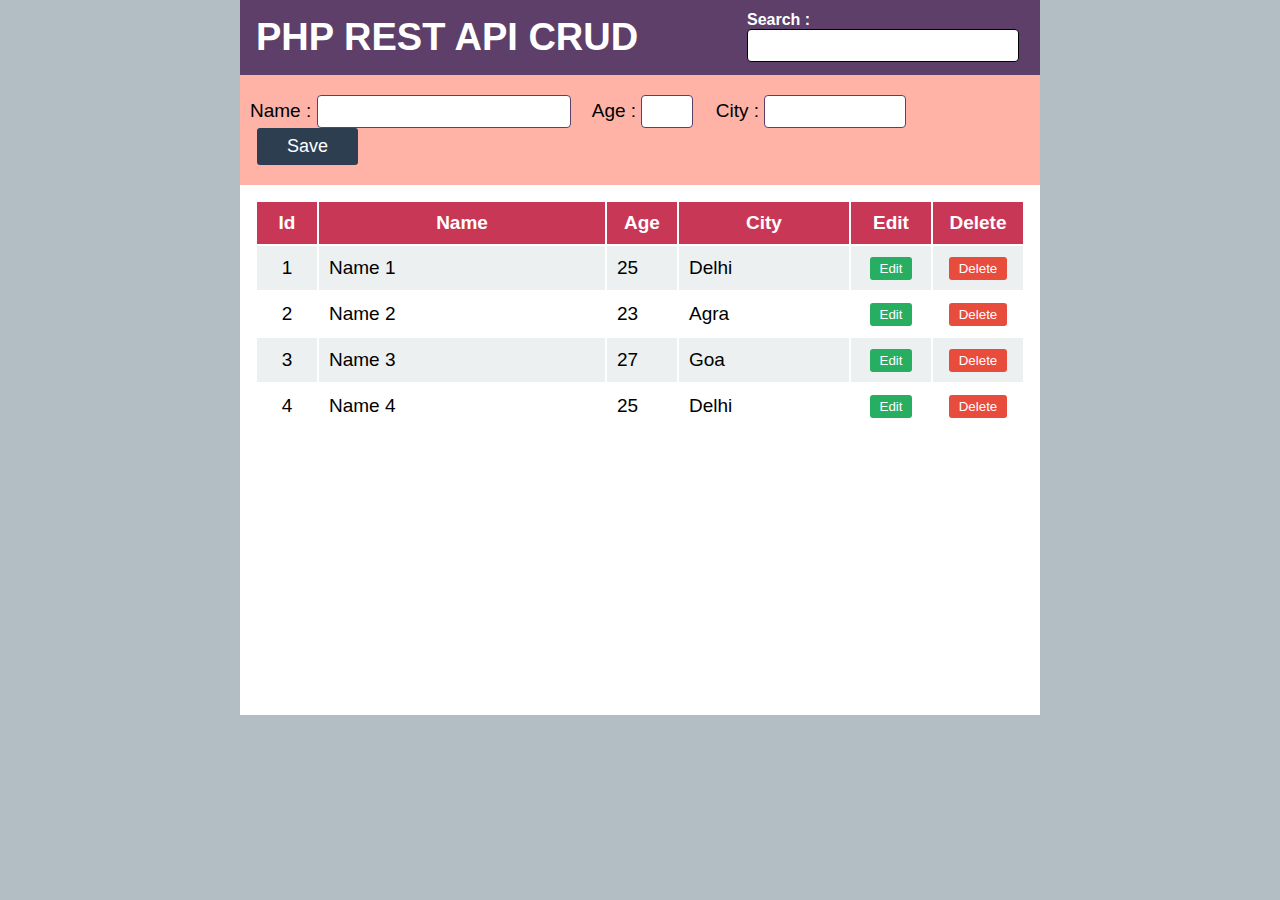
<file: php-rest-api-html/index.html>
<!DOCTYPE html>
<html lang="en">
<head>
  <meta charset="UTF-8">
  <meta name="viewport" content="width=device-width, initial-scale=1.0">
  <meta http-equiv="X-UA-Compatible" content="ie=edge">
  <title>PHP & Ajax CRUD</title>
  <link rel="stylesheet" href="css/style.css">
</head>
<body>
  <table id="main" border="0" cellspacing="0">
    <tr>
      <td id="header">
        <h1>PHP REST API CRUD</h1>

        <div id="search-bar">
          <label>Search :</label>
          <input type="text" id="search" autocomplete="off">
        </div>
      </td>
    </tr>
    <tr>
      <td id="table-form">
        <form id="addForm">
          Name : <input type="text" name="sname" id="sname">
          Age : <input type="number" name="sage" id="sage">
          City : <input type="text" name="scity" id="scity">
          <input type="submit" id="save-button" value="Save">
        </form>
      </td>
    </tr>
    <tr>
      <td id="table-data">
        <table width="100%" cellpadding="10px" >
          <tr>
            <th width="40px">Id</th>
            <th>Name</th>
            <th width="50px">Age</th>
            <th width="150px">City</th>
            <th width="60px">Edit</th>
            <th width="70px">Delete</th>
          </tr>
          <tbody id="load-table">
            <tr>
              <td class="center">1</td>
              <td>Name 1</td>
              <td>25</td>
              <td>Delhi</td>
              <td class="center"><button class="edit-btn" data-eid="">Edit</button></td>
              <td class="center"><button class="delete-btn" data-id="">Delete</button></td>
            </tr>
            <tr>
              <td class="center">2</td>
              <td>Name 2</td>
              <td>23</td>
              <td>Agra</td>
              <td class="center"><button class="edit-btn" data-eid="">Edit</button></td>
              <td class="center"><button class="delete-btn" data-id="">Delete</button></td>
            </tr>
            <tr>
              <td class="center">3</td>
              <td>Name 3</td>
              <td>27</td>
              <td>Goa</td>
              <td class="center"><button class="edit-btn" data-eid="">Edit</button></td>
              <td class="center"><button class="delete-btn" data-id="">Delete</button></td>
            </tr>
            <tr>
              <td class="center">4</td>
              <td>Name 4</td>
              <td>25</td>
              <td>Delhi</td>
              <td class="center"><button class="edit-btn" data-eid="">Edit</button></td>
              <td class="center"><button class="delete-btn" data-id="">Delete</button></td>
            </tr>
          </tbody>
        </table>
      </td>
    </tr>
  </table>

  <div id="error-message" class="messages"></div>
  <div id="success-message" class="messages"></div>

  <!-- Popup Modal Box for Update the Records -->
  <div id="modal">
    <div id="modal-form">
      <h2>Edit Form</h2>
      <form action="" id="edit-form">
      <table cellpadding="10px" width="100%">
        <tr>
          <td width="90px">First Name</td>
          <td><input type="text" name="sname" id="edit-name">
              <input type="text" name="sid" id="edit-id" hidden="">
          </td>
        </tr>
        <tr>
          <td>Age</td>
          <td><input type="number" name="sage" id="edit-age"></td>
        </tr>
        <tr>
          <td>City</td>
          <td><input type="text" name="scity" id="edit-city"></td>
        </tr>
        <tr>
          <td></td>
          <td><input type="button" id="edit-submit" value="Update"></td>
        </tr>
      </table>
      </form>
      <div id="close-btn">X</div>
    </div>
  </div>

<script type="text/javascript" src="js/jquery.js"></script>
<script type="text/javascript">
  //Fetch All Records

  //Insert New Record

  //Delete Record

  //Fetch Single Record : Show in Modal Box

  //Hide Modal Box

  //Update Record

  //Live Search Record
</script>
</body>
</html>
</file>
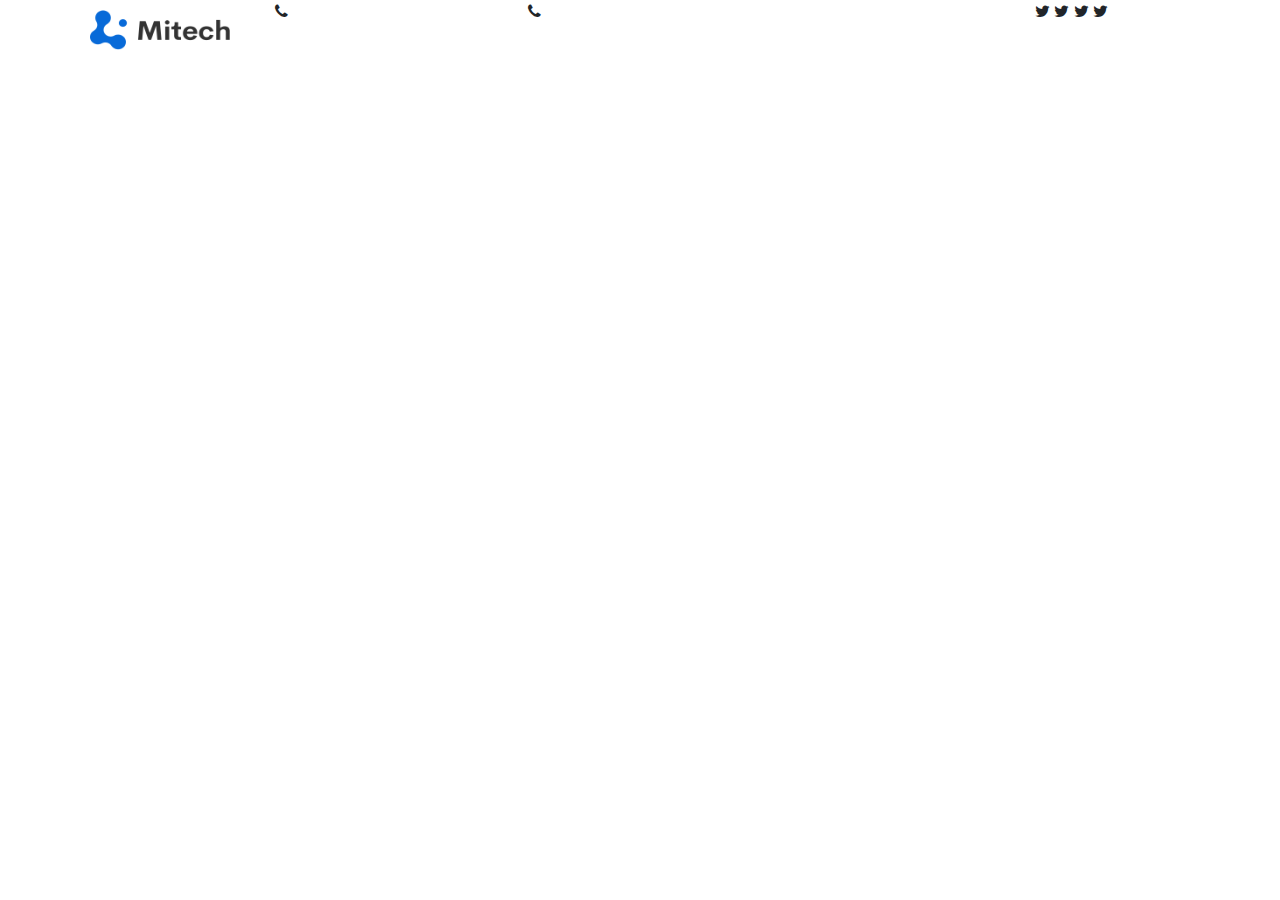
<file: shakil/Design/index.html>
<!DOCTYPE html>
<html lang="en">
<head>
    <meta charset="UTF-8">
    <meta http-equiv="X-UA-Compatible" content="IE=edge">
    <meta name="viewport" content="width=device-width, initial-scale=1.0">
    <link rel="stylesheet" href="https://maxcdn.bootstrapcdn.com/bootstrap/4.0.0/css/bootstrap.min.css" integrity="sha384-Gn5384xqQ1aoWXA+058RXPxPg6fy4IWvTNh0E263XmFcJlSAwiGgFAW/dAiS6JXm" crossorigin="anonymous">
    <link rel="stylesheet" href="https://cdnjs.cloudflare.com/ajax/libs/font-awesome/4.7.0/css/font-awesome.min.css">
    <link rel="stylesheet" href="css/style.css">

    <title>This is vscode design</title>
</head>
<body>
    <div class="container">  
            <div class="row">
                <div class="col-2">
                    <a class="navbar-brand" href="#"> <img src="img/10046.png" alt="Brand-logo"></a>
                </div>
                <div class="col-8">
                    <div class="row">
                        <div class="col-4">
                            <i class="fa fa-phone"></i>
                        </div>
                        <div class="col-4">
                            <i class="fa fa-phone"></i>
                        </div>
                        <div class="col-4">
                            <i class="fa fa-clock"></i>
                        </div>
                    </div>
                </div>
                <div class="col-2">
                    <i class="fa fa-twitter"></i>
                    <i class="fa fa-twitter"></i>
                    <i class="fa fa-twitter"></i>
                    <i class="fa fa-twitter"></i>
                </div>
            </div>
    </div>


    <script src="https://code.jquery.com/jquery-3.2.1.slim.min.js" integrity="sha384-KJ3o2DKtIkvYIK3UENzmM7KCkRr/rE9/Qpg6aAZGJwFDMVNA/GpGFF93hXpG5KkN" crossorigin="anonymous"></script>
    <script src="https://cdnjs.cloudflare.com/ajax/libs/popper.js/1.12.9/umd/popper.min.js" integrity="sha384-ApNbgh9B+Y1QKtv3Rn7W3mgPxhU9K/ScQsAP7hUibX39j7fakFPskvXusvfa0b4Q" crossorigin="anonymous"></script>
    <script src="https://maxcdn.bootstrapcdn.com/bootstrap/4.0.0/js/bootstrap.min.js" integrity="sha384-JZR6Spejh4U02d8jOt6vLEHfe/JQGiRRSQQxSfFWpi1MquVdAyjUar5+76PVCmYl" crossorigin="anonymous"></script>

</body>
</html>
</file>
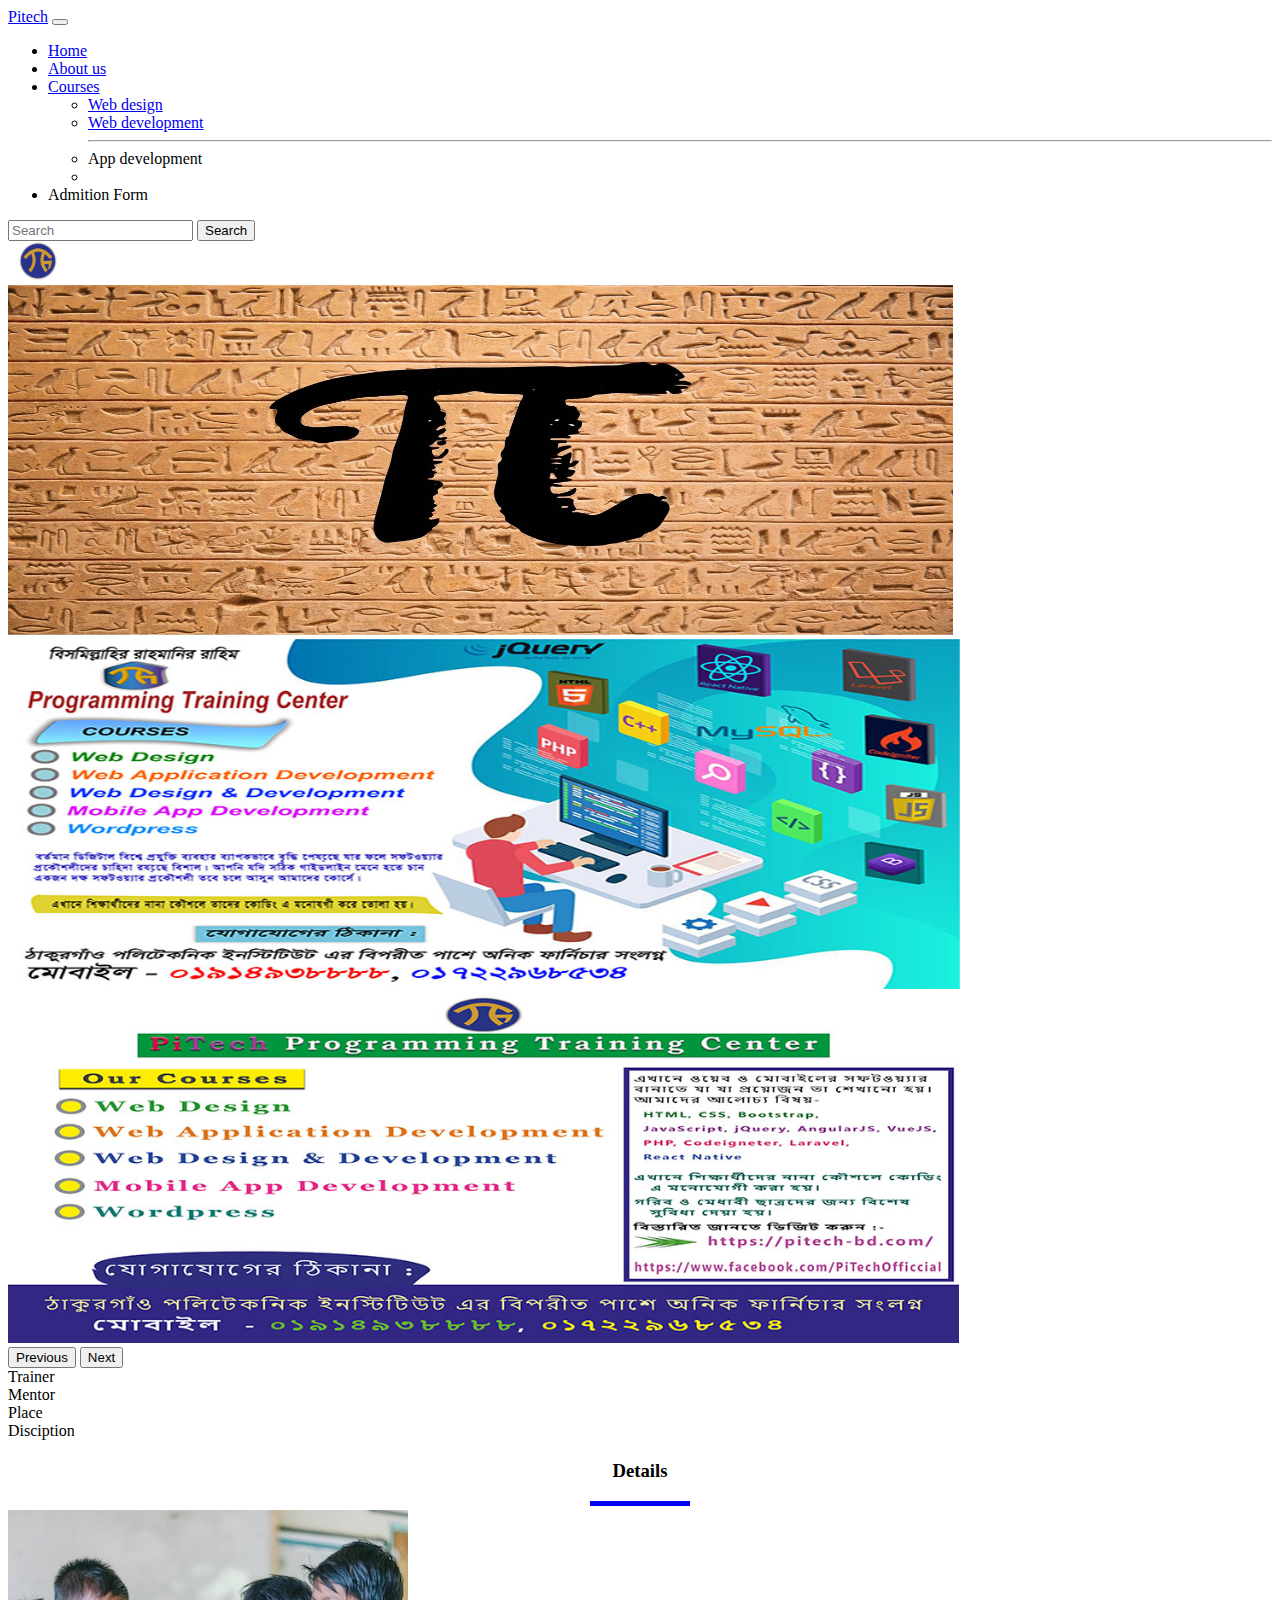
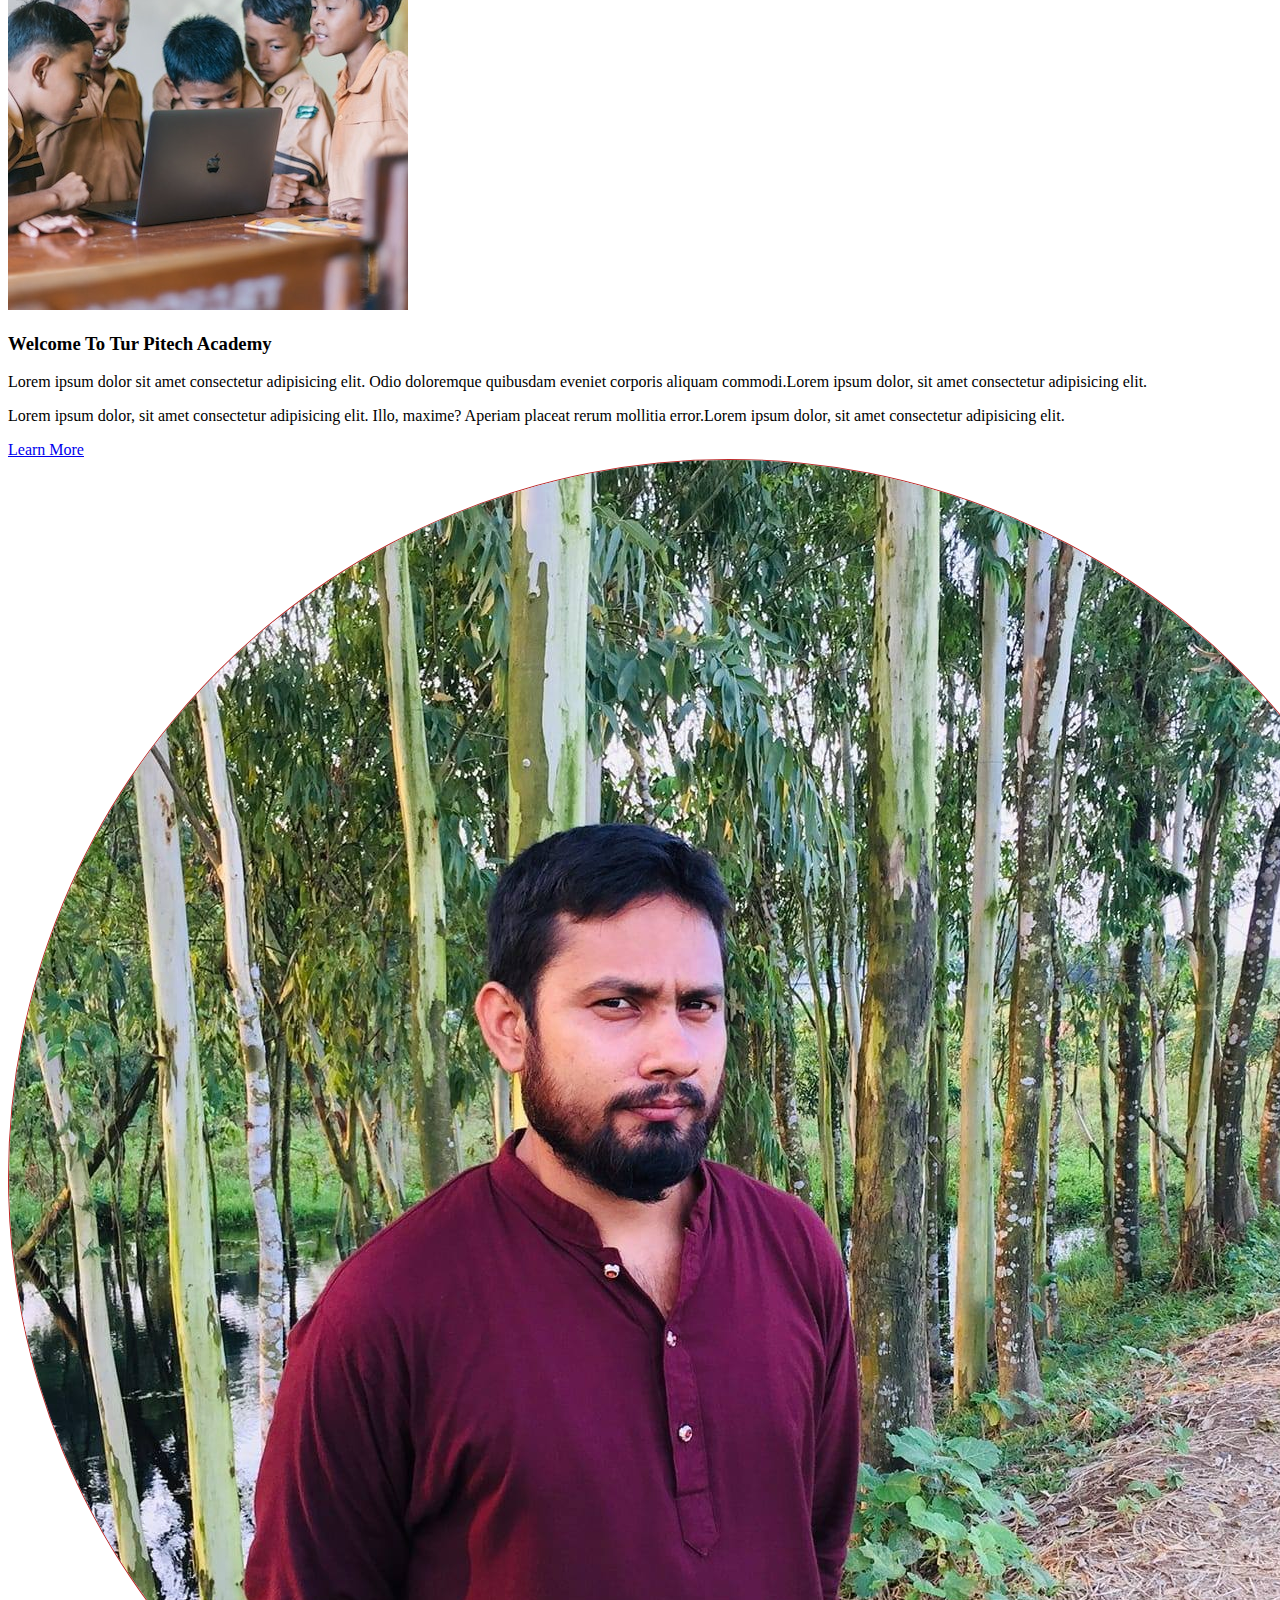
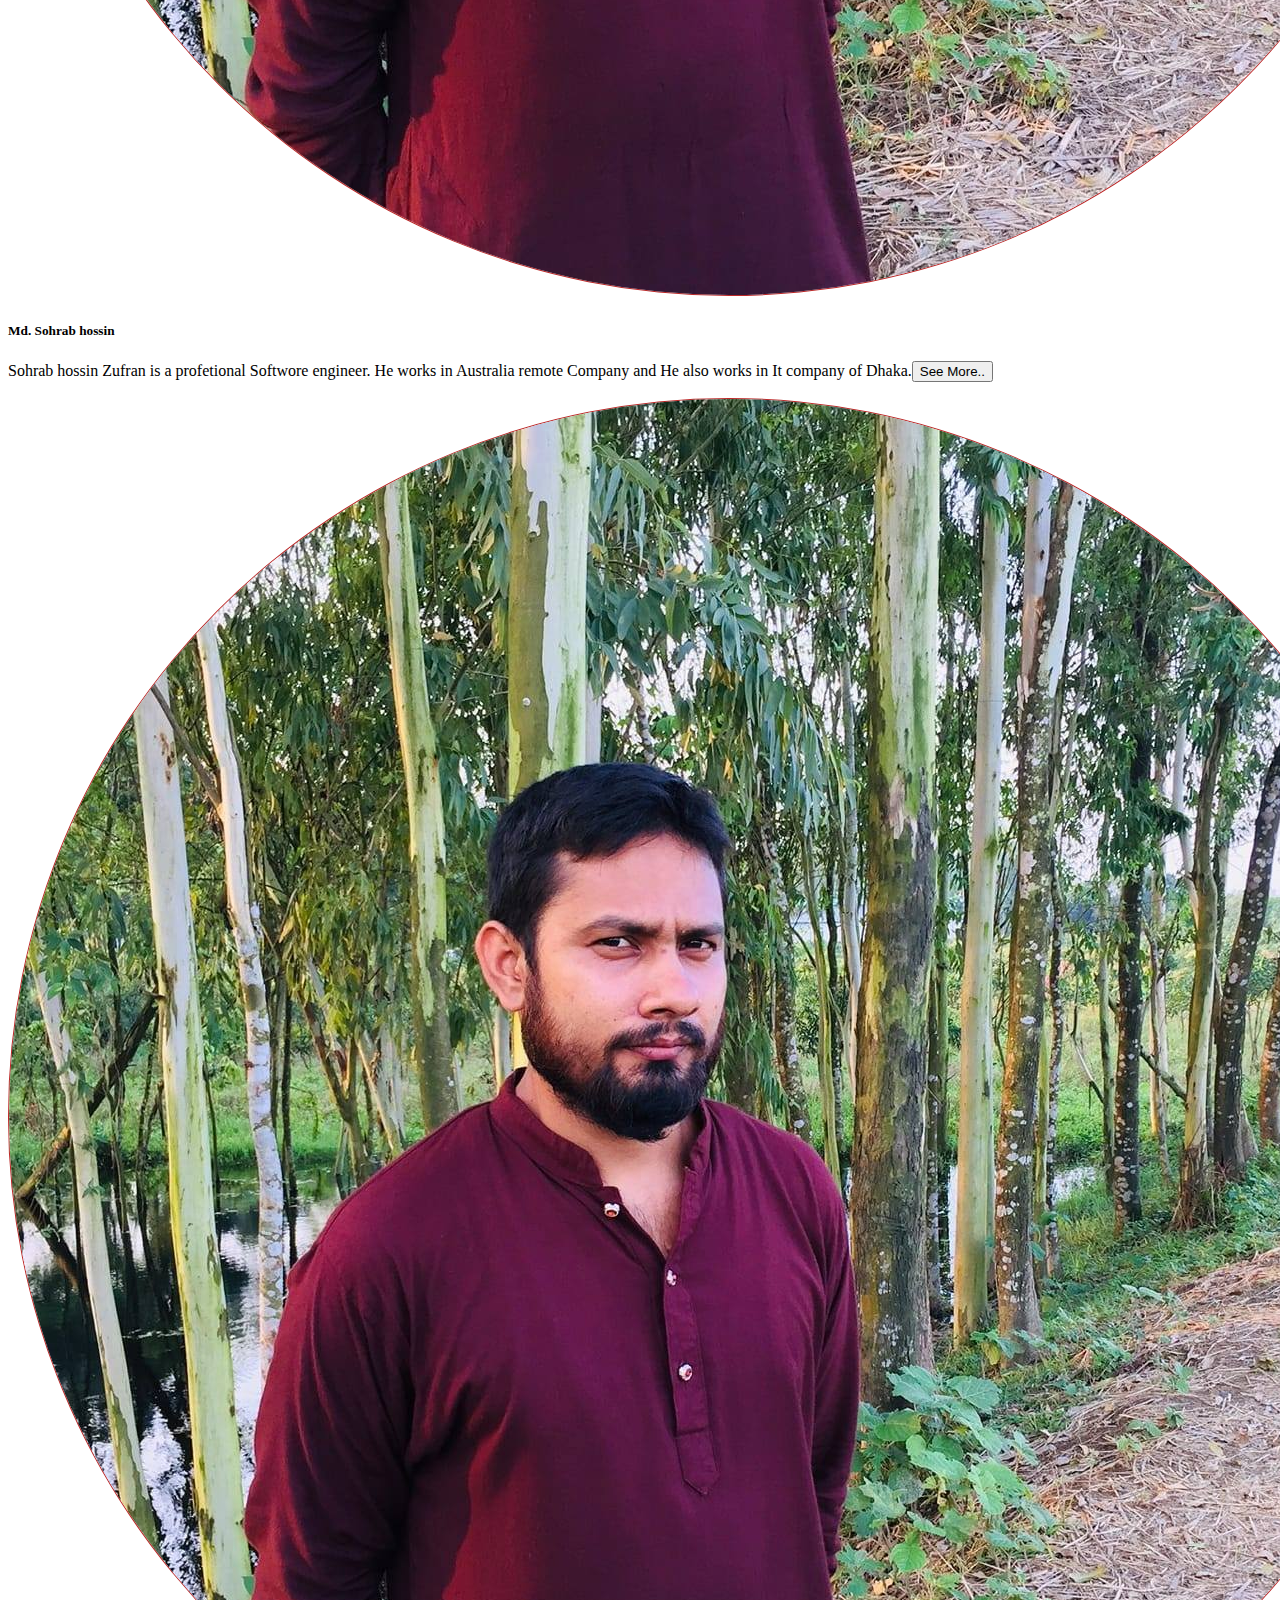
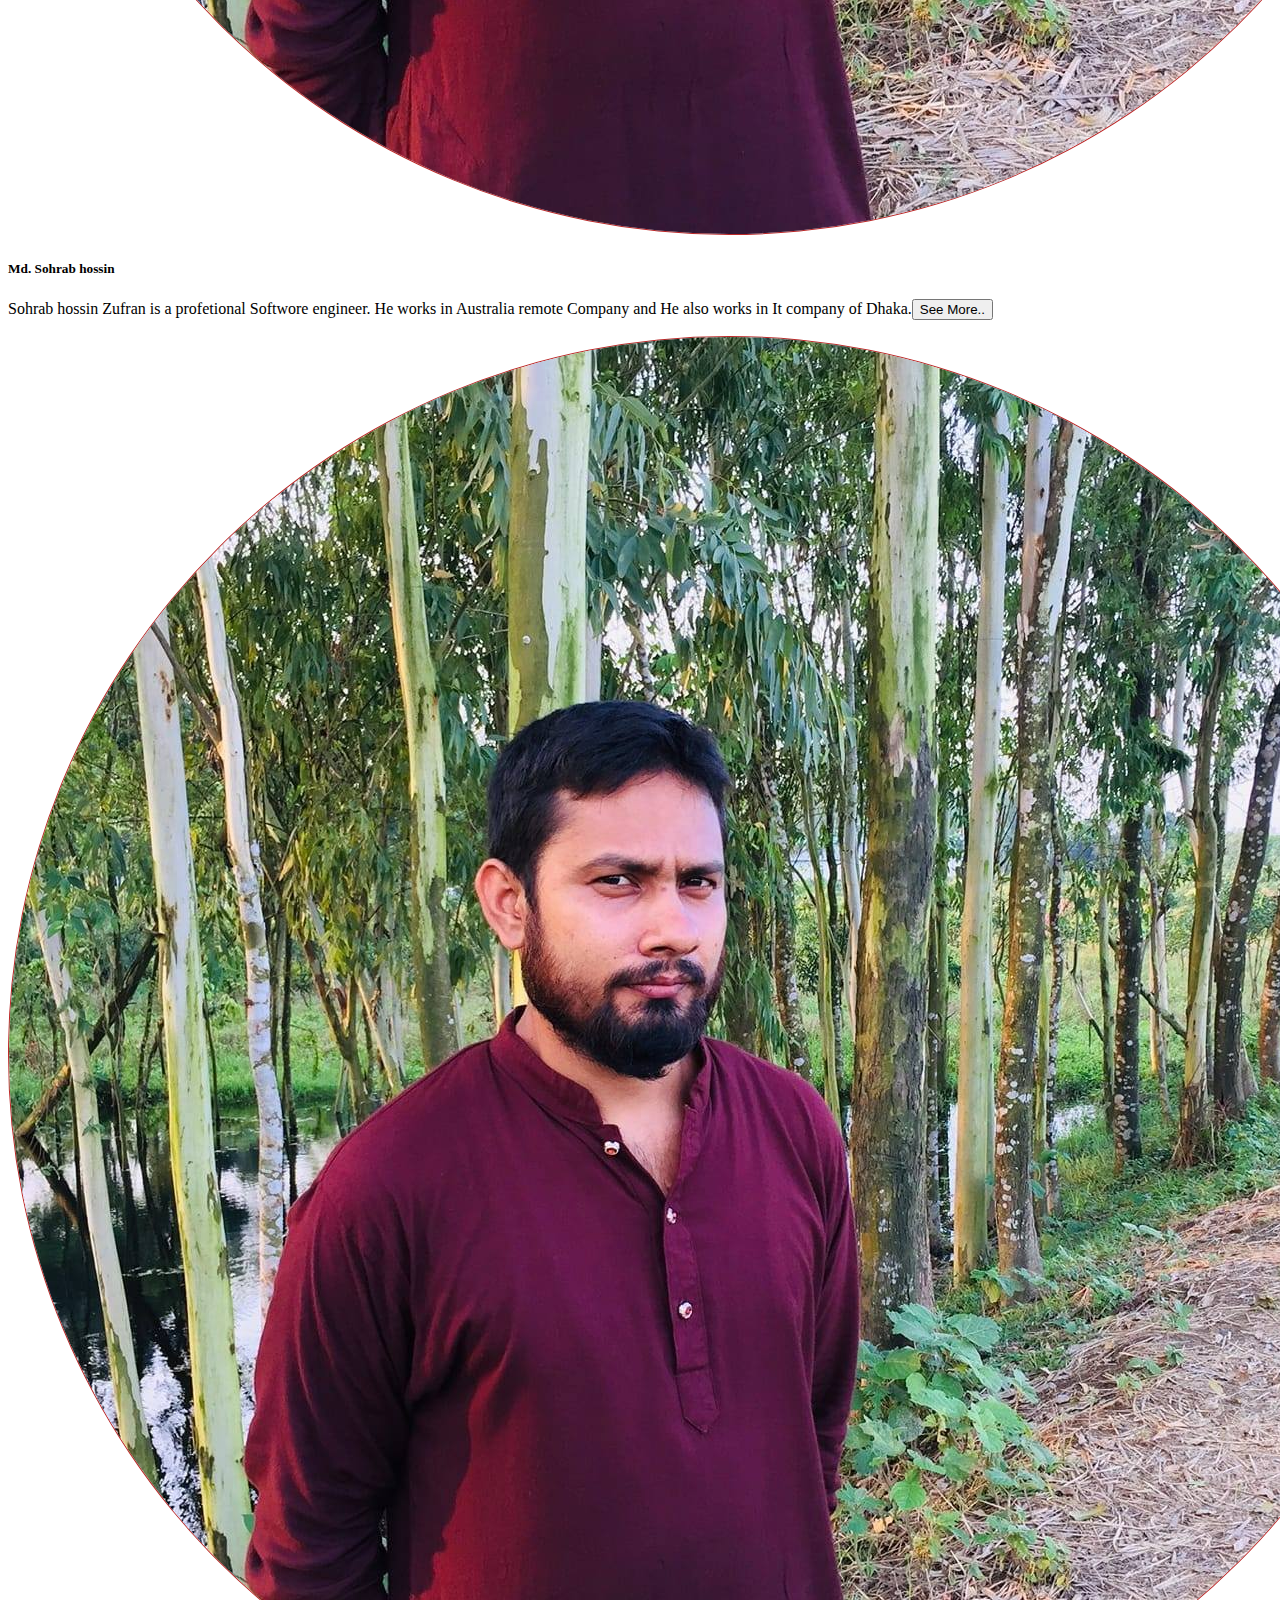
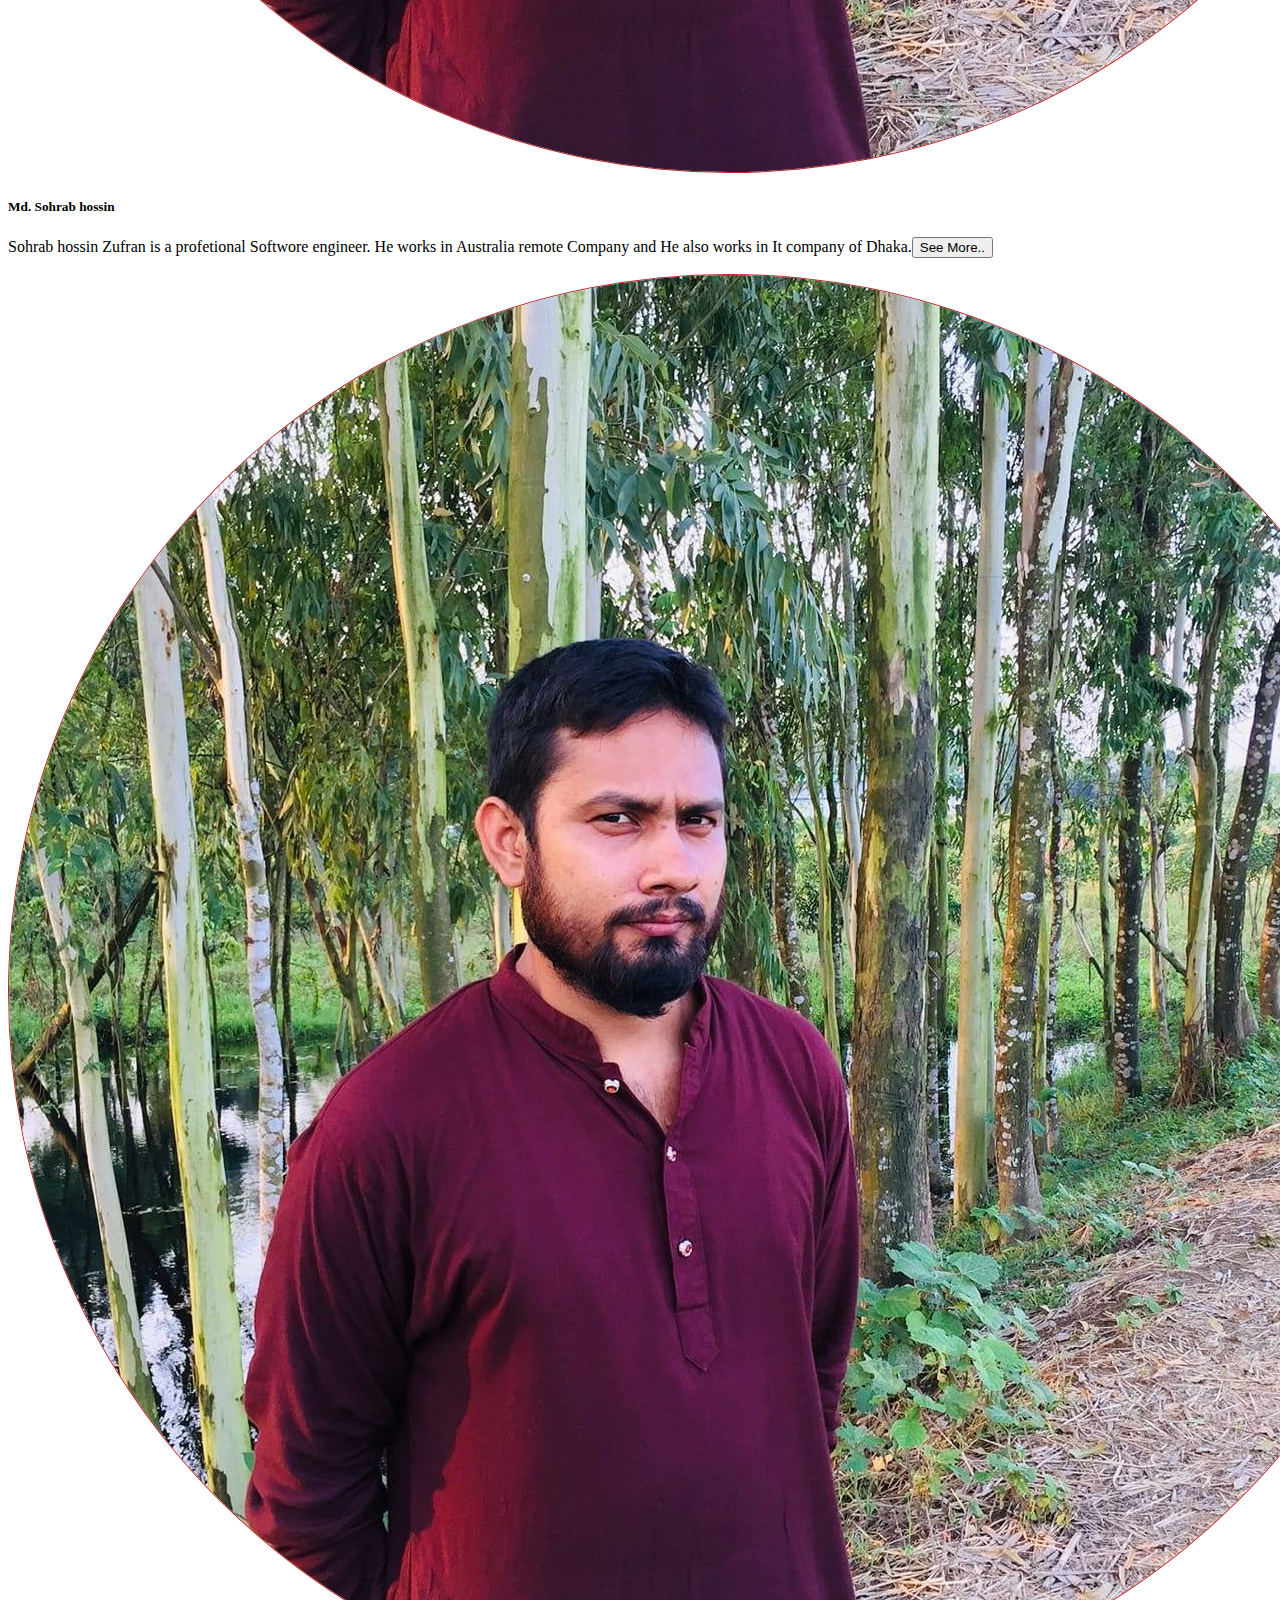
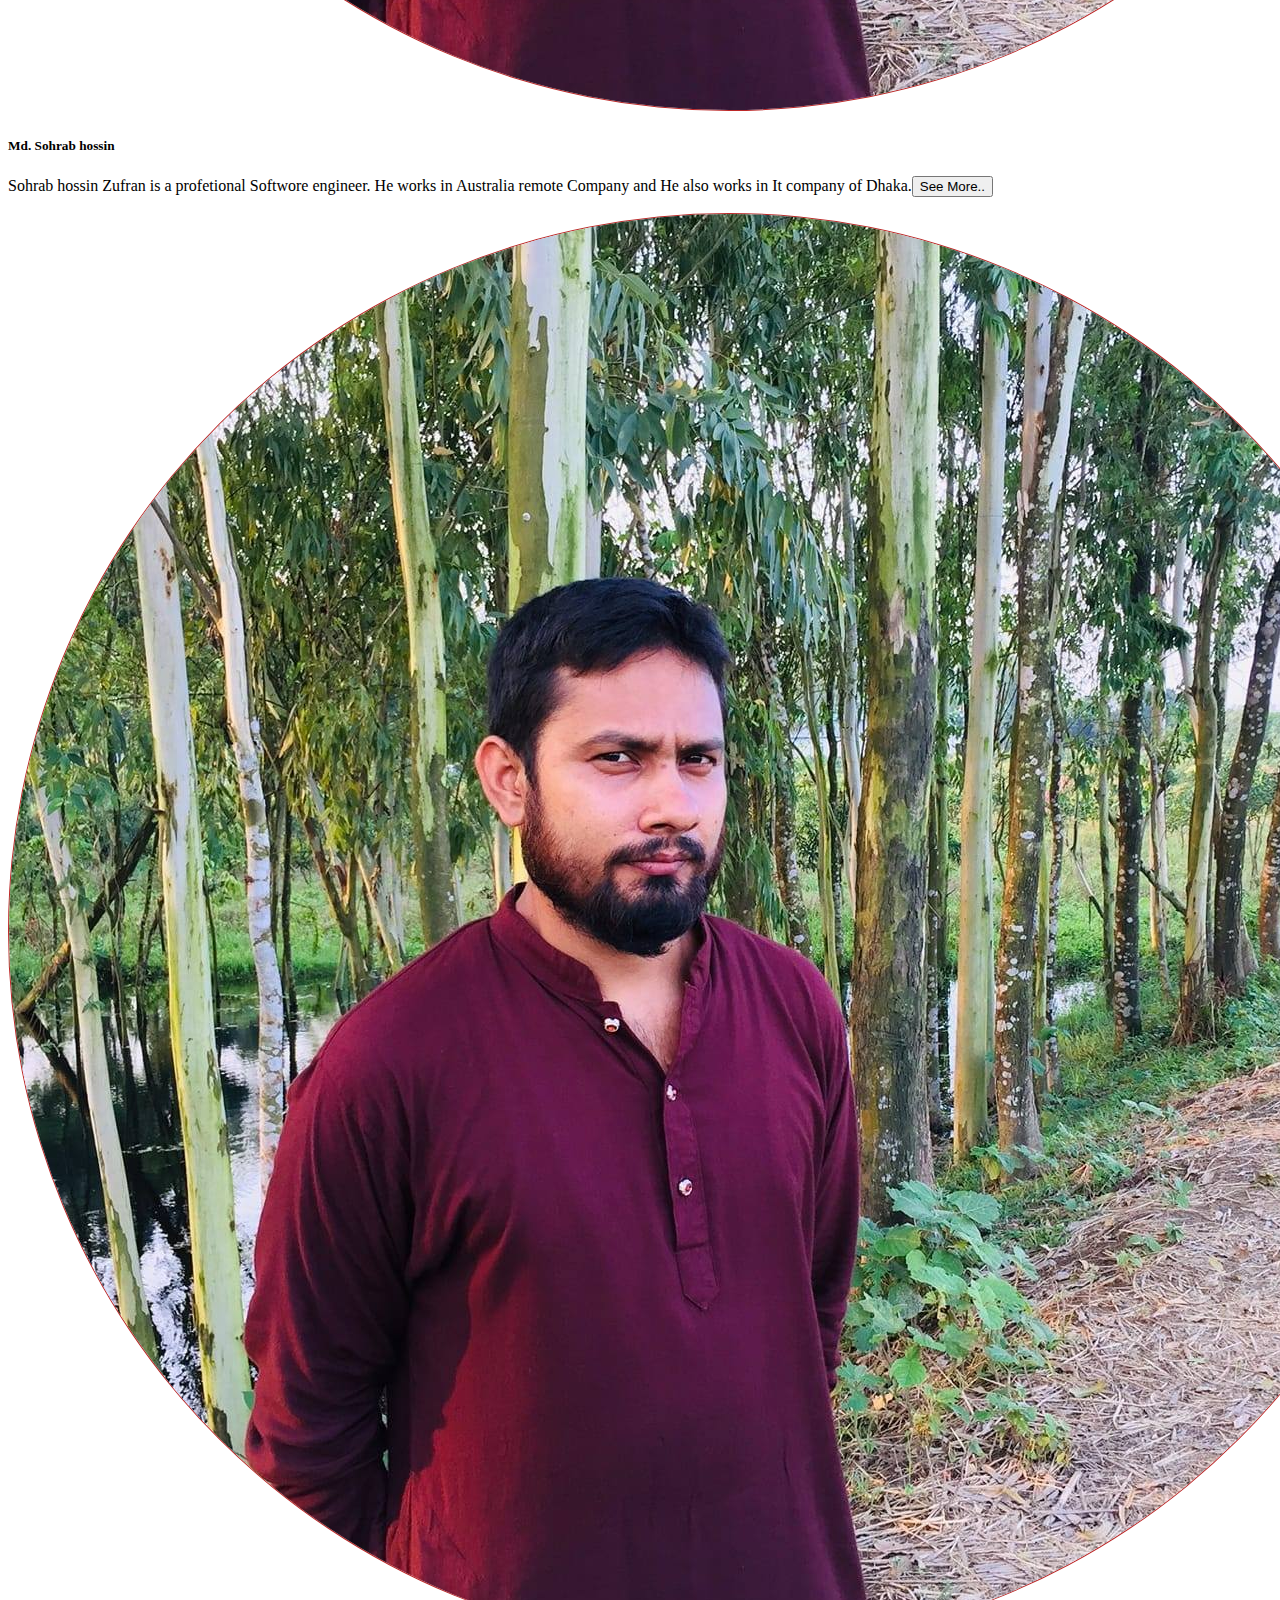
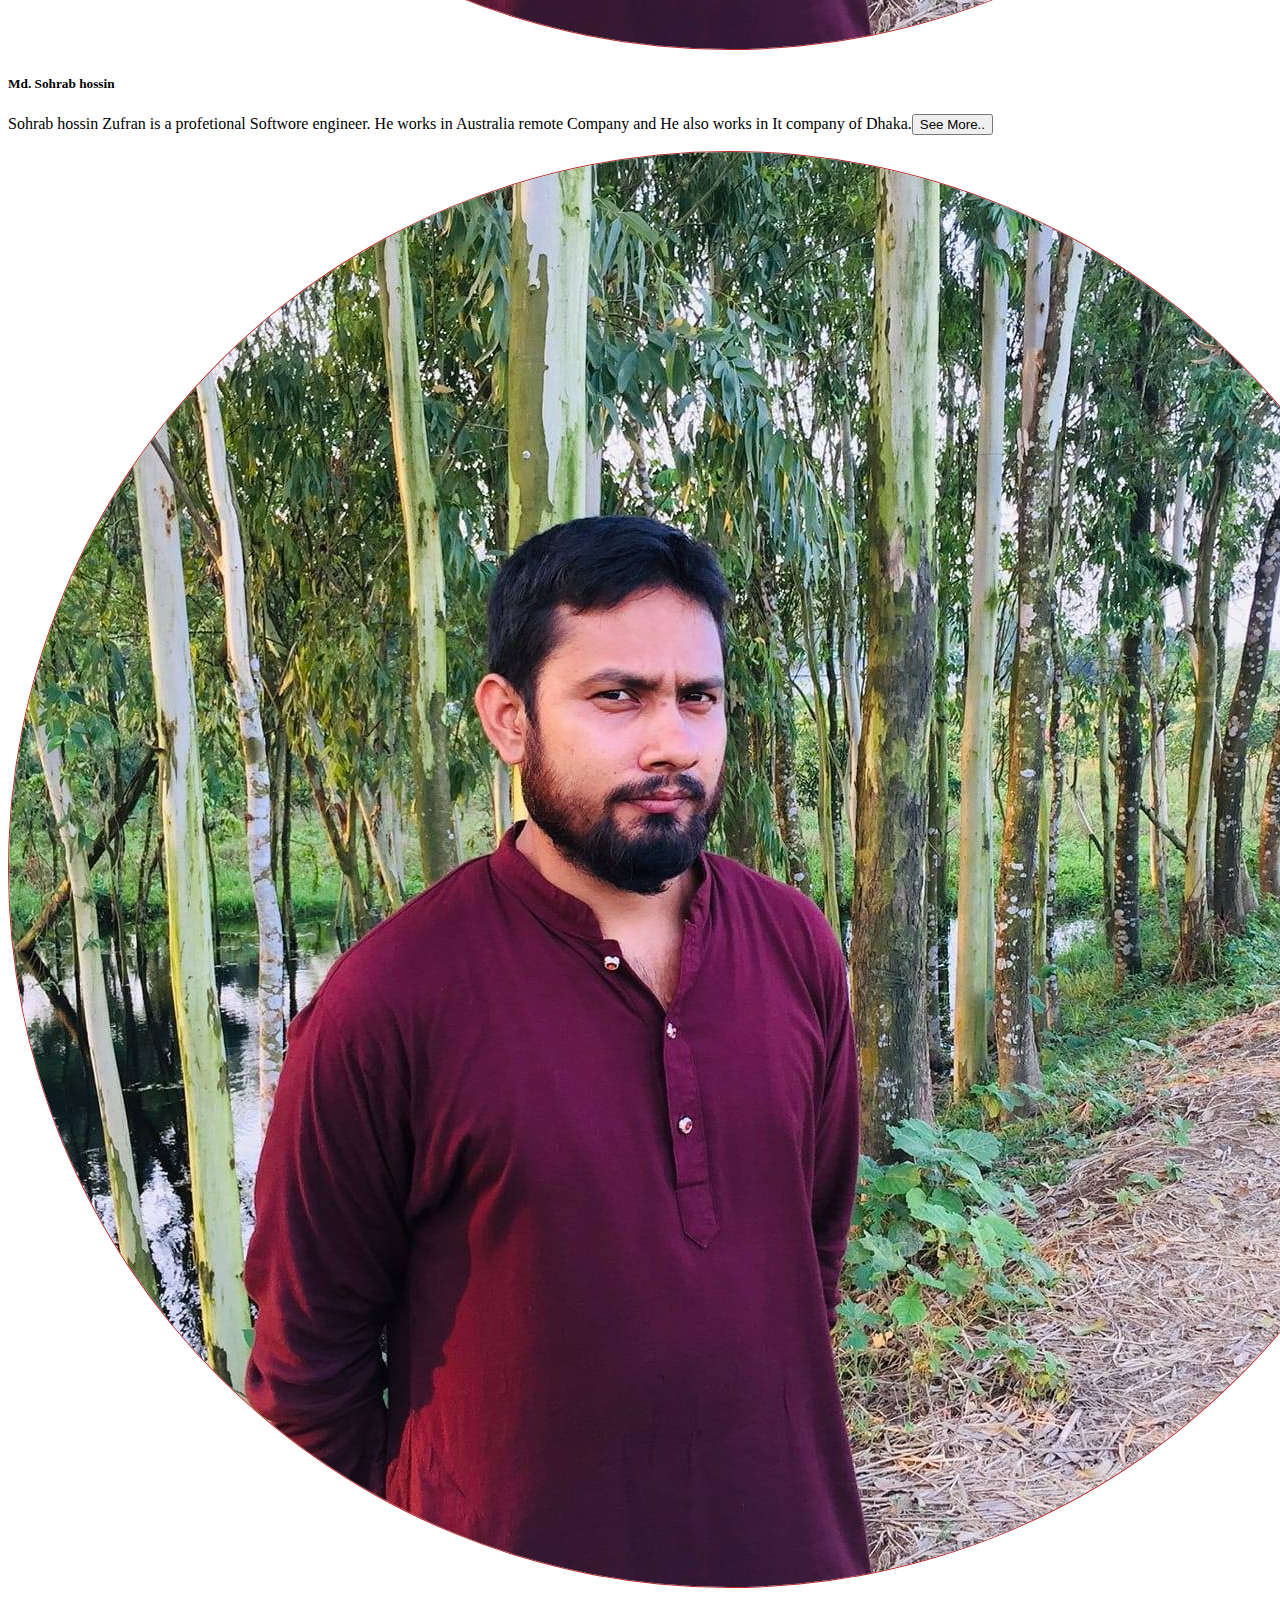
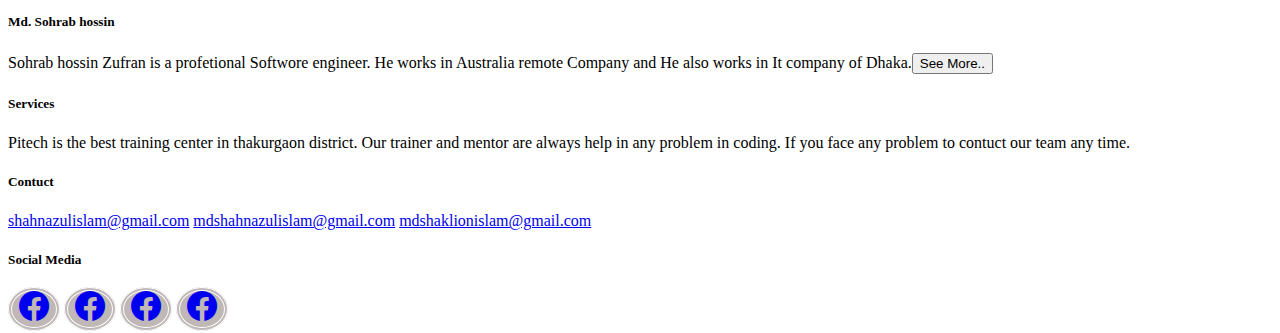
<file: shakil/Pitech_project/index.html>
<!DOCTYPE html>
<html lang="en">

<head>
  <meta charset="UTF-8">
  <meta http-equiv="X-UA-Compatible" content="IE=edge">
  <meta name="viewport" content="width=device-width, initial-scale=1.0">
  <title>Pitech design</title>
  <!-- bootstrap css link -->
  <link rel="stylesheet" href="https://cdn.jsdelivr.net/npm/bootstrap-icons@1.9.1/font/bootstrap-icons.css">
  <link href="https://cdn.jsdelivr.net/npm/bootstrap@5.2.1/dist/css/bootstrap.min.css" rel="stylesheet"
    integrity="sha384-iYQeCzEYFbKjA/T2uDLTpkwGzCiq6soy8tYaI1GyVh/UjpbCx/TYkiZhlZB6+fzT" crossorigin="anonymous">
  <link rel="icon" type="image/x-icon" href="images/final-02.png">
  <link rel="stylesheet" href="css/style.css">
</head>

<body>

  <div class="navbar_section">
    <nav class="navbar  bg-primary navbar-dark navbar-expand-md">
      <div class="container-fluid">
        <a class="navbar-brand" href="#">Pitech</a>
        <button class="navbar-toggler" type="button" data-bs-toggle="collapse" data-bs-target="#navbarSupportedContent"
          aria-controls="navbarSupportedContent" aria-expanded="false" aria-label="Toggle navigation">
          <span class="navbar-toggler-icon"></span>
        </button>
        <div class="collapse navbar-collapse" id="navbarSupportedContent">
          <ul class="navbar-nav me-auto mb-2 mb-lg-0">
            <li class="nav-item">
              <a class="nav-link active" aria-current="page" href="#">Home</a>
            </li>
            <li class="nav-item">
              <a class="nav-link" href="#">About us</a>
            </li>
            <li class="nav-item dropdown">
              <a class="nav-link dropdown-toggle" href="#" role="button" data-bs-toggle="dropdown"
                aria-expanded="false">
                Courses
              </a>
              <ul class="dropdown-menu">
                <li><a class="dropdown-item" href="#">Web design</a></li>
                <li><a class="dropdown-item" href="#">Web development</a></li>
                <li class="text-center">
                  <hr class="dropdown-divider align-self-center">App development
                </li>
                <li><a class="dropdown-item" href="#"></a></li>
              </ul>
            </li>
            <li class="nav-item">
              <a class="nav-link disabled">Admition Form</a>
            </li>
          </ul>
          <form id="demo" class="d-flex" role="search">
            <input class="form-control me-2 " type="search" placeholder="Search" aria-label="Search">
            <button class="btn btn-outline-light" type="submit">Search</button>
          </form>
          <div class="Profile_image">
            <img src="images/final-02.png" alt="Profile Image">
          </div>
        </div>
      </div>
    </nav>
  </div>
  <!-- slider section start -->
  <div class="section_slider mb-2 h-50%">
    <div id="carouselExampleControls" class="carousel slide" data-bs-ride="carousel">
      <div class="carousel-inner">
        <div class="carousel-item active">
          <img src="images/244643792_1314073355714577_4172915646682403895_n.jpg" class="d-block w-100" alt="...">
        </div>
        <div class="carousel-item">
          <img src="images/banner.jpg" class="d-block w-100" alt="...">
        </div>
        <div class="carousel-item">
          <img src="images/Poster_PiTech4.jpg" class="d-block w-100" alt="...">
        </div>
      </div>
      <button class="carousel-control-prev" type="button" data-bs-target="#carouselExampleControls"
        data-bs-slide="prev">
        <span class="carousel-control-prev-icon" aria-hidden="true"></span>
        <span class="visually-hidden">Previous</span>
      </button>
      <button class="carousel-control-next" type="button" data-bs-target="#carouselExampleControls"
        data-bs-slide="next">
        <span class="carousel-control-next-icon" aria-hidden="true"></span>
        <span class="visually-hidden">Next</span>
      </button>
    </div>
  </div>
  <!-- slider section end -->
  <!-- button_section start -->
  <div class="container">
    <batton_section class="bg-primary">
      <div class="row text-center">
        <div class="col-12">
          <div class="btn btn-primary">Trainer</div>
          <div class="btn  btn-primary">Mentor</div>
          <div class="btn  btn-primary">Place</div>
          <div class="btn  btn-primary">Disciption</div>
        </div>
      </div>
    </batton_section>
    <!--button_section end-->
    <!-- heading start -->
    <div class="heading">
      <h3>Details</h3>
      <div></div>
    </div>
    <!--heading end-->
    <!-- welcome note start -->
    <div class="hello_section d-flex py-3">
      <div class="col-6 m-2 p-2">
        <img class="w-100" src="images/hello_image.jpg" alt="image">
      </div>
      <div class="col-6 m-2 p-2">
        <h3 class="pt-3">Welcome To Tur Pitech Academy</h3>
        <p class="fw-bold text-muted mt-5">Lorem ipsum dolor sit amet consectetur adipisicing elit. Odio doloremque quibusdam eveniet corporis aliquam commodi.Lorem ipsum dolor, sit amet consectetur adipisicing elit.</p>
        <p class="fw-bold text-muted mt-5">Lorem ipsum dolor, sit amet consectetur adipisicing elit. Illo, maxime? Aperiam placeat rerum mollitia error.Lorem ipsum dolor, sit amet consectetur adipisicing elit.</p>
        <a href="#" class="btn btn-warning text-light mt-3">Learn More</a>
      </div>
    </div>
    <!-- welcome note end -->
    <!-- card section start -->
     <div class="row mt-3">
      <div class="col-4 mt-3">
        <div class="card">
          <img class="card-img-top p-1" src="images/Sohrab.jpg" alt="Sohrab.jpg">

          <div class="card-body">
            <h5 class="card-title font-weight-bold">Md. Sohrab hossin</h5>
            <p class="card-text">
              Sohrab hossin Zufran is a profetional Softwore engineer. He works in Australia remote Company and He also
              works in It company of Dhaka.<button type="button" class="btn btn-transpharent text-primary p-1">See
                More..</button>
            </p>
          </div>
        </div>
      </div>
      <div class="col-4 mt-3">
        <div class="card">
          <img class="card-img-top p-1" src="images/Sohrab.jpg" alt="Sohrab.jpg">

          <div class="card-body">
            <h5 class="card-title font-weight-bold">Md. Sohrab hossin</h5>
            <p class="card-text">
              Sohrab hossin Zufran is a profetional Softwore engineer. He works in Australia remote Company and He also
              works in It company of Dhaka.<button class="btn btn-transpharent text-primary p-1">See More..</button>
            </p>
          </div>
        </div>
      </div>
      <div class="col-4 mt-3">
        <div class="card">
          <img class="card-img-top p-1" src="images/Sohrab.jpg" alt="Sohrab.jpg">
          <div class="card-body">
            <h5 class="card-title font-weight-bold">Md. Sohrab hossin</h5>
            <p class="card-text">
              Sohrab hossin Zufran is a profetional Softwore engineer. He works in Australia remote Company and He also
              works in It company of Dhaka.<button class="btn btn-transpharent text-primary p-1">See More..</button>
            </p>
          </div>
        </div>
      </div>
      <div class="col-4 mt-3">
        <div class="card">
          <img class="card-img-top p-1" src="images/Sohrab.jpg" alt="Sohrab.jpg">

          <div class="card-body">
            <h5 class="card-title font-weight-bold">Md. Sohrab hossin</h5>
            <p class="card-text">
              Sohrab hossin Zufran is a profetional Softwore engineer. He works in Australia remote Company and He also
              works in It company of Dhaka.<button class="btn btn-transpharent text-primary p-1">See More..</button>
            </p>
          </div>
        </div>
      </div>
      <div class="col-4 mt-3">
        <div class="card">
          <img class="card-img-top p-1" src="images/Sohrab.jpg" alt="Sohrab.jpg">

          <div class="card-body">
            <h5 class="card-title font-weight-bold">Md. Sohrab hossin</h5>
            <p class="card-text">
              Sohrab hossin Zufran is a profetional Softwore engineer. He works in Australia remote Company and He also
              works in It company of Dhaka.<button class="btn btn-transpharent text-primary p-1">See More..</button>
            </p>
          </div>
        </div>
      </div>
      <div class="col-4 mt-3">
        <div class="card">
          <img class="card-img-top p-1" src="images/Sohrab.jpg" alt="Sohrab.jpg">

          <div class="card-body">
            <h5 class="card-title font-weight-bold">Md. Sohrab hossin</h5>
            <p class="card-text">
              Sohrab hossin Zufran is a profetional Softwore engineer. He works in Australia remote Company and He also
              works in It company of Dhaka.<button class="btn btn-transpharent text-primary p-1">See More..</button>
            </p>
          </div>
        </div>
      </div>
    </div>
    <!-- card section end -->

  </div>
  <!--container-->
  <!-- footer section start -->
  <footer class="footer-section bg-dark text-light py-3 d-flex text-center">
      <div class="col-4">
        <h5>Services</h5>
        <p class="px-5">Pitech is the best training center in thakurgaon district. Our trainer and mentor are always
          help in any problem in coding. If you face any problem to contuct our team any time.</p>
      </div>
      <div class="col-4">
        <h5>Contuct</h5>
        <a href="#">shahnazulislam@gmail.com</a>
        <a href="#">mdshahnazulislam@gmail.com</a>
        <a href="#">mdshaklionislam@gmail.com</a>
      </div>
      <div class="col-4">
        <h5>Social Media</h5>
        <div class="social_icon text-muted">
          <a href="#"><i class="bi bi-facebook"></i></a>
          <a href="#"><i class="bi bi-facebook"></i></a>
          <a href="#"><i class="bi bi-facebook"></i></a>
          <a href="#"><i class="bi bi-facebook"></i></a>
        </div>
      </div>
  </footer>
  <!-- footer section end -->
  <!-- jquery link -->
  <script src="jquery/jquery-3.6.1.min.js"></script>
  <!-- JavaScript Bundle with Popper -->
  <script src="https://cdn.jsdelivr.net/npm/bootstrap@5.2.1/dist/js/bootstrap.bundle.min.js"
    integrity="sha384-u1OknCvxWvY5kfmNBILK2hRnQC3Pr17a+RTT6rIHI7NnikvbZlHgTPOOmMi466C8" crossorigin="anonymous">
    </script>

</body>

</html>
</file>
<file: php-rest-api-html/css/style.css>
body{
  font-family: arial;
  background: #b2bec3;
  padding:0;
  margin: 0;
}
.center{
  text-align: center;
}
#main{
  width: 800px;
  margin: 0 auto;
  background: white;
  font-size: 19px;
}
#header{
  background: #5D3F6A;
  color: #fff;
}
h1{
  float: left;
  margin: 15px;
}
#search-bar{
  padding: 10px 20px 0;
  float: right;
}
#search-bar label{
  font-size: 16px;
  font-weight: bold;
  display: block;
}
#search-bar input{
  width: 250px;
  height: 25px;
  font-size: 18px;
  letter-spacing: 0.8px;
  padding: 3px 10px;
  border-radius: 4px;
  border: 1px solid #000;
}
#search-bar input:focus{
  outline: 0;
}
#table-form{
  background: #FFB3A7;
  padding: 20px 10px;
}
#table-form input[type="text"],#sage{
  height: 25px;
  font-size: 18px;
  padding: 3px 10px;
  margin-right: 17px;
  border-radius: 4px;
  border: 1px solid #5D3F6A;
  outline: 0;
}
#sage{
  width: 40px;
  padding: 3px 0 3px 10px;
}
#scity{
  width: 120px;
}

#save-button,
#edit-submit{
  background:#2c3e50;
  color: #fff;
  font-size: 18px;
  border:0;
  padding: 8px 30px;
  margin-left: 7px;
  border-radius: 3px;
  cursor: pointer;
}
#save-button:focus,
#edit-submit:focus{
  outline: 0;
}

#table-data{
  padding: 15px;
  height: 500px;
  vertical-align: top;
}
#table-data th{
  background: #C93756;
  color: #fff;
}
#table-data tr:nth-child(odd){
  background: #ecf0f1;
}
#table-data h2{
  text-align: center;
}
#success-message,
#error-message{
  background: #DEF1D8;
  color: green;
  font-size: 30px;
  padding: 10px;
  margin: 10px;
  display: none;
  position: fixed;
  right: 15px;
  top: 15px;
  z-index: 20;
}
#error-message{
  background: #EFDCDD;
  color: red;
}
.delete-btn{
  background:#e74c3c;
  color: #fff;
  border:0;
  padding: 4px 10px;
  border-radius: 3px;
  cursor: pointer;
}
.edit-btn{
  background: #27ae60;
  color: white;
  border: 0;
  padding: 4px 10px;
  border-radius: 3px;
  cursor: pointer;
}
#modal{
  background: rgba(0,0,0,0.7);
  position: fixed;
  left: 0;
  top:0;
  width: 100%;
  height: 100%;
  z-index: 10;
  display: none;
}
#modal-form{
  background: #fff;
  width: 30%;
  position: relative;
  top: 20%;
  left: calc(50% - 15%);
  padding: 15px;
  border-radius: 4px;
}
#modal-form h2{
  margin: 0 0 15px;
  padding-bottom: 10px;
  border-bottom: 1px solid #000;
}
#modal-form input[type = "text"],
#modal-form input[type="number"]{
  width: 90%;
  height: 25px;
  font-size: 18px;
  padding: 3px 10px;
  margin-right: 17px;
  border-radius: 4px;
  border: 1px solid #5D3F6A;
  outline: 0;
}

#close-btn{
  background: red;
  color: white;
  width: 30px;
  height: 30px;
  line-height: 30px;
  text-align: center;
  border-radius: 50%;
  position: absolute;
  top: -15px;
  right: -15px;
  cursor: pointer;
}
</file>
<file: shakil/Design/css/style.css>
.header-section{
    height: 60px;
    width:40px;
    background-color: white;
}
.navbar-brand img{
    height: 50px;
    width: 150px;
    padding: 5px;
}
</file>
<file: shakil/Pitech_project/css/style.css>
.Profile_image img{
    height:40px;
    width:40px;
    border-radius:50%;
    margin-left: 10px;
}
.heading{
    height: 50px;
    width: 100%;
}
.heading h3{
    margin-top: 20px;
    text-align: center;
}
.carousel-item Img{
    height: 350px;
}
.heading div{
    height: 5px;
    width: 100px;
    background-color: blue;
    display: block;
    margin: 0 auto;

    
}
.card-img-top{
    border: 1px solid rgb(189, 40, 40);
    border-radius: 50%;

}
/*footer setion start*/
.social_icon i{
    background: rgb(192, 183, 183);
    border-radius: 50%;
    border: 4px double #fff;
    padding: 0px 7px 3px 7px;
    font-size: 30px;
}
/*footer setion end*/
</file>
